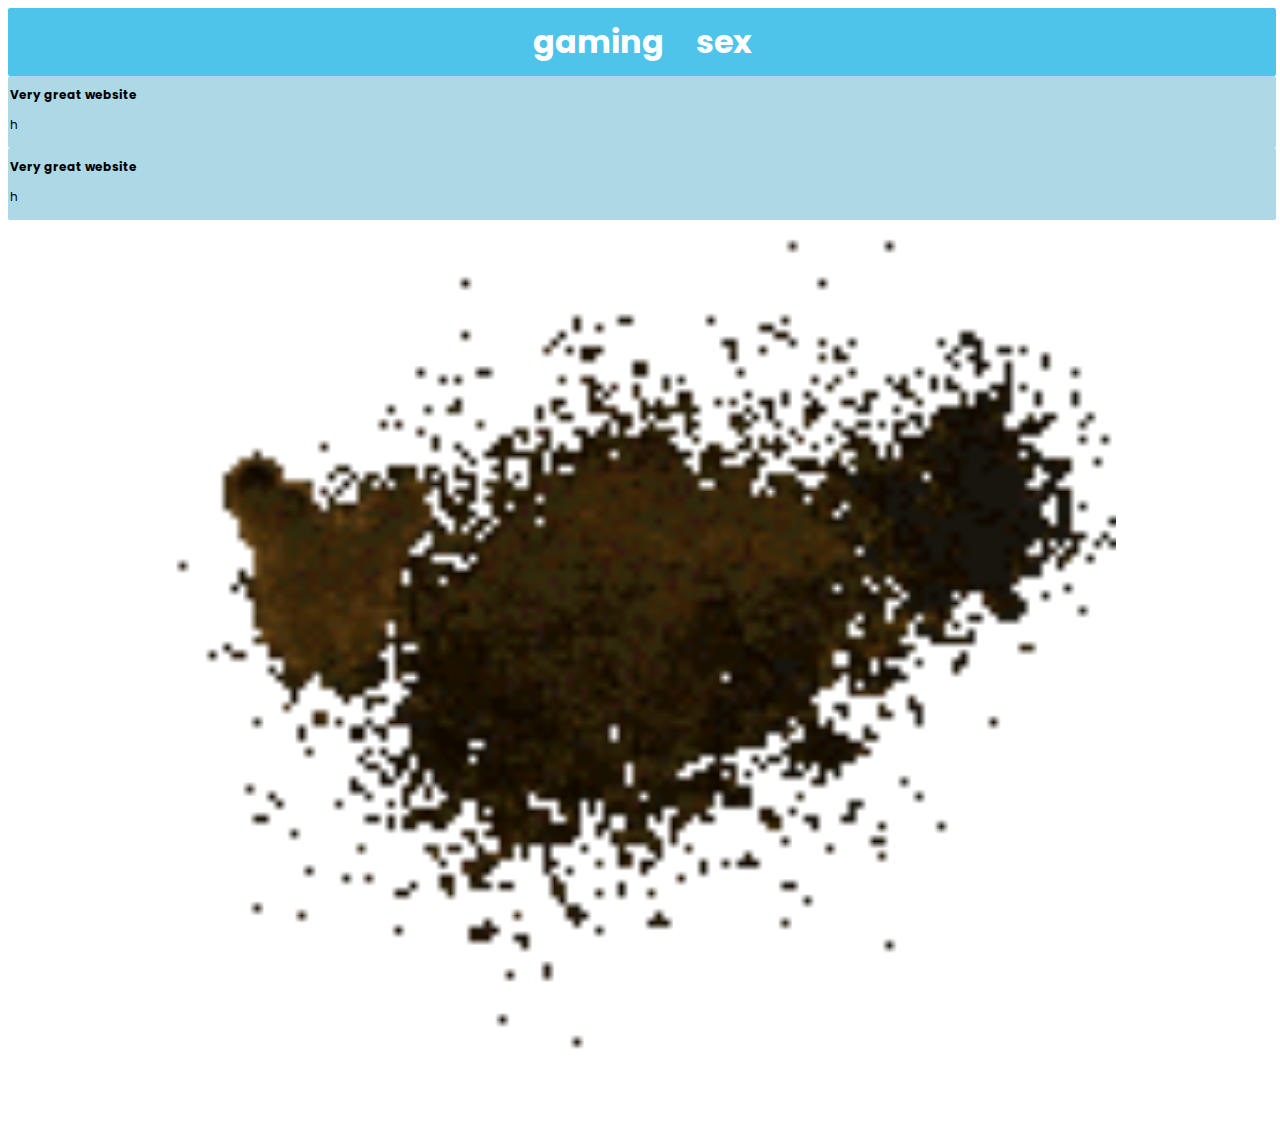
<file: index.html>
<!DOCTYPE html>
<html lang="en">
  <head>
    <meta charset="UTF-8" />
    <link rel="icon" type="image/svg+xml" href="favicon.png" />
    <meta name="viewport" content="width=device-width, initial-scale=1.0" />
    <title>kei leuk website</title>
    
    <link rel="preconnect" href="https://fonts.googleapis.com">
    <link rel="preconnect" href="https://fonts.gstatic.com" crossorigin>
    <link href="https://fonts.googleapis.com/css2?family=Poppins" rel="stylesheet">
    <script type="module" crossorigin src="/assets/index.42fe4937.js"></script>
    <link rel="stylesheet" href="/assets/index.368eefe9.css">
  </head>
  <body>
    <nav>
      <a href="./secondary.html">gaming</a>
      <a href="./trimary.html">sex</a>
    </nav>
    <div class="maincontent">
      <h1>Very great website</h1>
      <p>h</p>
    </div>
    <div class="notsomaincontent">
      <h1>Very great website</h1>
      <p>h</p>
    </div>
    <div class="cryaboutit">
      <img src="./emoji_scream.gif" alt="cry about it">
     </div>
  </body>
</html>
</file>
<file: assets/index.368eefe9.css>
html{min-height:100%;--nav-color:rgb(79, 196, 235);--background-color: lightblue}body{height:100%;font-family:"Poppins",sans-serif;font-size:16px}.maincontent{background:var(--background-color);width:100%;padding:2px;border-radius:2px}.maincontent p,.maincontent h1{color:#000;font-size:12px}.notsomaincontent{background:var(--background-color);width:100%;padding:2px;border-radius:2px}.notsomaincontent p,.notsomaincontent h1{color:#000;font-size:12px}.cryaboutit{width:100%;display:flex;align-items:center;justify-content:center}.cryaboutit img{height:100vh;width:auto;align-items:center}nav{height:4rem;width:100%;padding:2px;border-radius:2px;background:var(--nav-color);display:flex;align-items:center;justify-content:center}nav a{text-decoration:none;color:#fff;font-weight:700;font-size:32px}nav a:not(:first-of-type){padding-left:32px}
</file>
